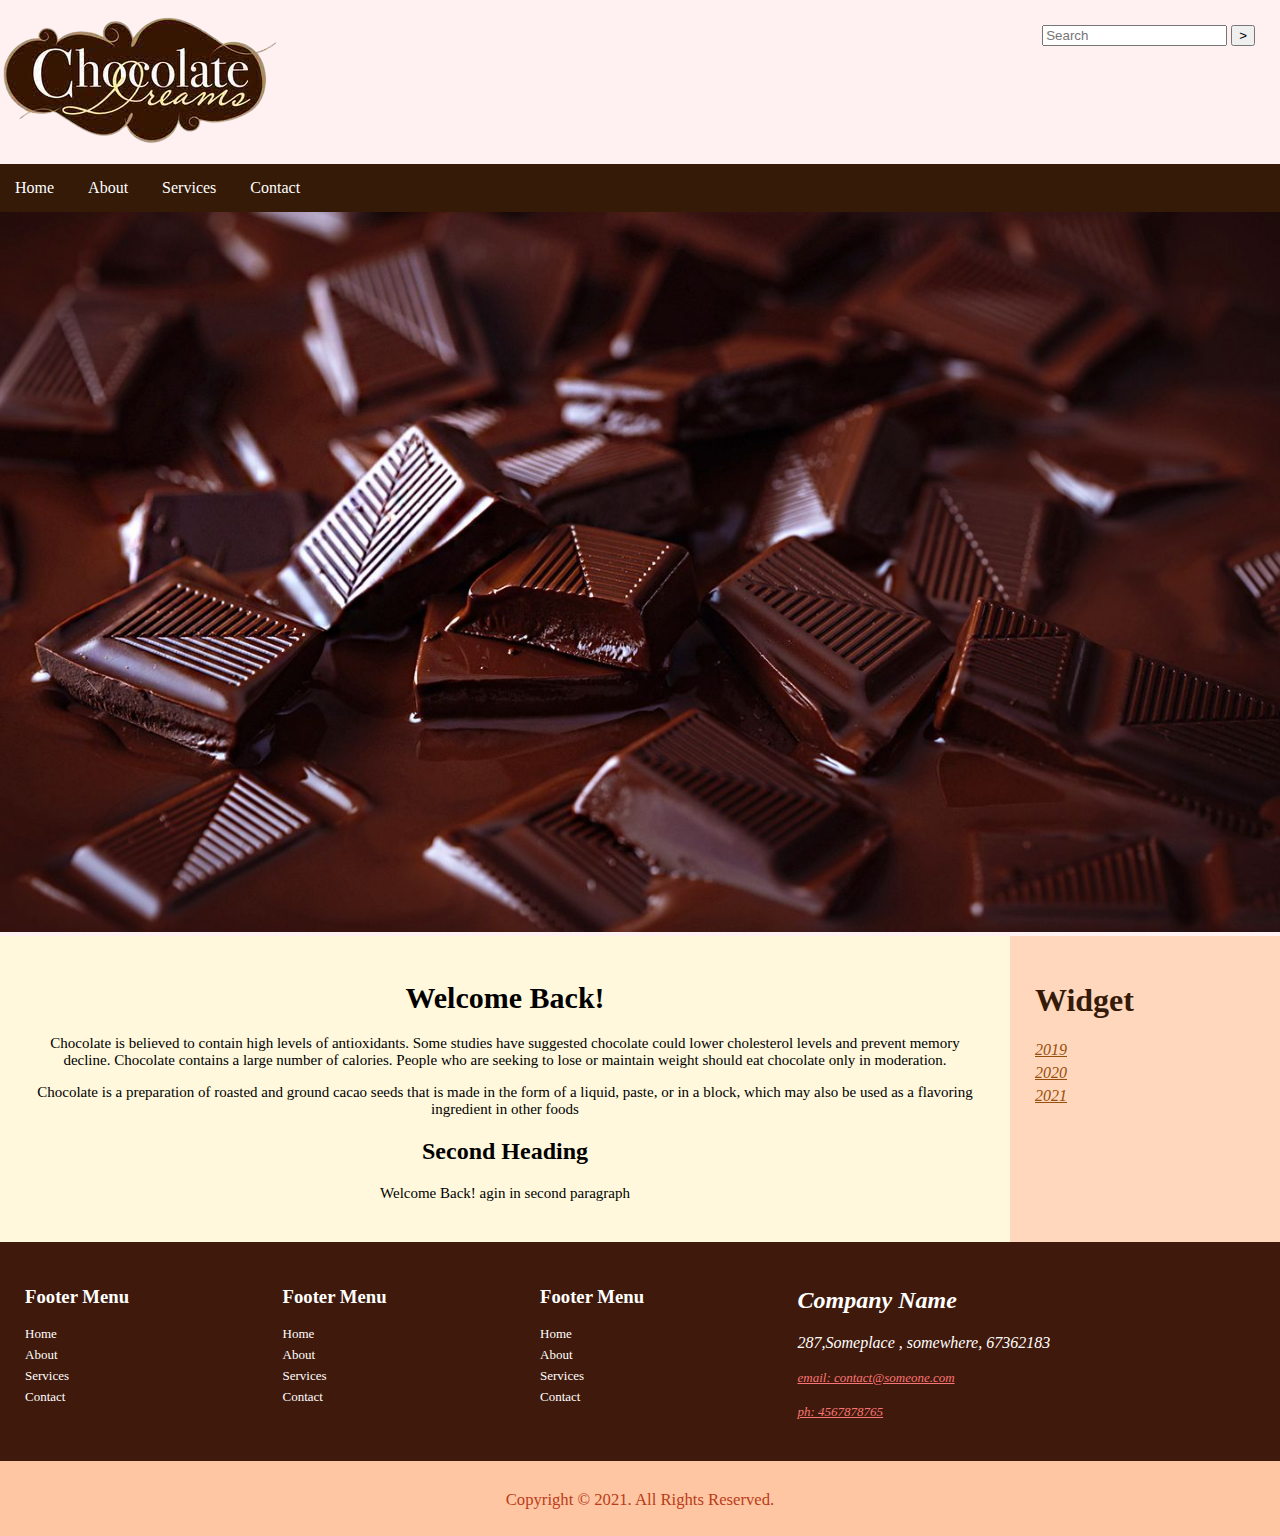
<file: index.html>
<!DOCTYPE html>
<html lang="en">
<head>
    <meta charset="UTF-8">
    <meta http-equiv="X-UA-Compatible" content="IE=edge">
    <meta name="viewport" content="width=device-width, initial-scale=1.0">
    <link rel="stylesheet" href="style.css">
    <title>L-1</title>
</head>
<body>
    <div class="container">
        <header>
            <div class="logo">
                <a href="index.html"></a>
                <img src="logo.png" alt="img" style="max-width: 100%;">
            </div>
            <div class="search">
                <form >
                    <input type="search"name="search" placeholder="Search">
                    <input type="submit" value=">">
                </form>
            </div>
            <div class="clearfix"></div>
            <div>
                <nav class="main-menu">
                    <ul>
                        <li><a href="index.html">Home</a></li>
                        <li><a href="about.html">About</a></li>
                        <li><a href="#">Services</a>
                        <ul class="drop-down">
                            <li><a href="services/ser-1.html">Service 1</a></li>
                            <li><a href="services/ser-2.html">Service 2</a></li>
                            <li><a href="services/ser-3.html">Service 3</a></li>
                        </ul>
                        
                        </li>

                        <li><a href="contact.html">Contact</a></li>
                    </ul>
                </nav>
            </div>
        </header>
        <section class="banner cycle-slideshow">
            <img src="3.jpg" alt="pic-1" style="max-width: 100%;">
            
        </section>  
        <section class="content">
            <article class="content-art">
                <main id="main_content">
                <h1 id="headings">Chocolate</h1>
                <p>Chocolate is believed to contain high levels of antioxidants. Some studies have suggested chocolate could lower cholesterol levels and prevent memory decline. Chocolate contains a large number of calories. People who are seeking to lose or maintain weight should eat chocolate only in moderation.</p>
               
             <p>Chocolate is a preparation of roasted and ground cacao seeds that is made in the form of a liquid, paste, or in a block, which may also be used as a flavoring ingredient in other foods</p>
            </main>
            </article>
            <aside class="side">
                <div>
                    <h1>Widget</h1>
                    <ul>
                        <li><a href="#">2019</a></li>
                        <li><a href="#">2020</a></li>
                        <li><a href="#">2021</a></li>
                    </ul>
                </div>
            </aside>
            <div class="clearfix"></div>
        </section>
        <footer class="foot"> 
            <div class="last">
                <h3>Footer Menu</h3>
                <ul>
                    <li><a href="#">Home</a></li>
                    <li><a href="#">About</a></li>
                    <li><a href="#">Services</a></li>
                    <li><a href="#">Contact</a></li>
                </ul>
            </div><div class="last">
                <h3>Footer Menu</h3>
                <ul>
                    <li><a href="#">Home</a></li>
                    <li><a href="#">About</a></li>
                    <li><a href="#">Services</a></li>
                    <li><a href="#">Contact</a></li>
                </ul>
            </div><div class="last">
                <h3>Footer Menu</h3>
                <ul>
                    <li><a href="#">Home</a></li>
                    <li><a href="#">About</a></li>
                    <li><a href="#">Services</a></li>
                    <li><a href="#">Contact</a></li>
                </ul>
            </div>
            <div class="last">
                <address>
                    <h2>Company Name</h2>
                   <p> 287,Someplace , somewhere, 67362183</p>
                    <p><a href="emailto:contact@someone.com">email: contact@someone.com</a></p>
                    <p><a href="tel:4567878765">ph: 4567878765</a></p>
                </address>
            </div>
            <div class="clearfix"></div>
        </footer>
        
        <div class="copy">
            <p> <small>Copyright &copy; 2021. All Rights Reserved.</small> </p>
        </div>
    </div>
    <script src="script.js">

    </script>
</body>
</html>
</file>
<file: style.css>
body{
    margin:0 auto ;
    background-color: rgb(252, 167, 167);
}
.container
{
    
    max-width: 100%;
    height: auto;
    background-color: rgb(255, 241, 241);
    margin:auto;
}
.logo
{
float: left;
max-width: 100%;

}
.search
{
    float: right;
    padding: 25px;
}
.clearfix
{
    clear: both;
}
.main-menu
{
    background-color:rgb(53, 26, 8);
}
.main-menu>ul
{
    margin: 0px;
    padding: 0px;
}
.main-menu>ul>li{
    display: inline-block;
}
.main-menu>ul>li>a{
    color: rgb(255, 255, 255);
    text-decoration:none ;
    display: block;
    padding: 15px;
    font-size: bold;
    font-family: cursive;
}
.main-menu>ul>li>a:hover
{
    background-color: rgb(185, 61, 23);
    font-size: 15px;
    transition: all 1s;
}
.drop-down
{
    list-style-type: none;
    margin: 0px;
    padding: 0px;
    position: absolute;
    display: none;
}
.drop-down>li>a{
    color: rgb(255, 255, 255);
    text-decoration:none ;
    display: block;
    padding: 15px;
    font-size: bold;
    font-family: cursive;
    background-color:rgb(53, 26, 8);
}
.drop-down>li>a:hover{
    background-color: rgb(185, 61, 23);
    font-size: 15px;
    transition: all 1s;
}
.main-menu>ul>li:hover .drop-down
{
    display: block;
}
.banner{
    max-width: 100%;
    height: auto;
    overflow: hidden;

}
.banner img{
  max-width: 100%;
    height:auto ;
}
.content
{
background-color: rgb(255, 215, 189);
}
.content-art
{
   max-width: 75%;
    height: auto;
    padding: 25px;
    background-color: cornsilk;
    float: left;
}
.content-art h1{
    font-size: 30px;
    font-family: cursive;
}
.content-art p{
    font-size: 15px;
    font-family: cursive;
}
.side
{
float: left;
padding: 25px;
}
.side h1{
    font-family: cursive;
    color: rgb(53, 26, 8);
}
.side ul{
    margin: 0px;
    padding: 0px;
    list-style-type: none;
}
.side ul>li>a
{
    display: block;
    margin-bottom: 5px;
    font-family: cursive;
    font-style: italic;
    color: rgb(151, 79, 11);
}
.foot
{
    background-color:rgb(63, 25, 11) ;
    color: rgb(255, 255, 255);
  max-width: 100%;
    height: auto;
    padding: 25px;
}
.last
{
    width:257.5px;
    height: auto;
    float: left;
    font-family: cursive;
}
.last>ul{
    margin: 0px;
    padding: 0px;
    list-style-type: none;
}
.last>ul>li>a{
    font-size: small;
    display: block;
    margin-bottom: 5px;
    color: rgb(255, 255, 255);
    text-decoration: none;

}

.last address a{
color:rgb(250, 117, 117);
font-size: small;

}
.copy
{
    font-size: 20px;
    font-family: fantasy;
    padding: 6px;
    text-align:center;
    background-color: rgb(255, 198, 164);
    color: rgb(185, 61, 23);
}
.content img{
    max-width: 100%;
}
.banner iframe
{
    width:100%;
    height:500px;
}
</file>
